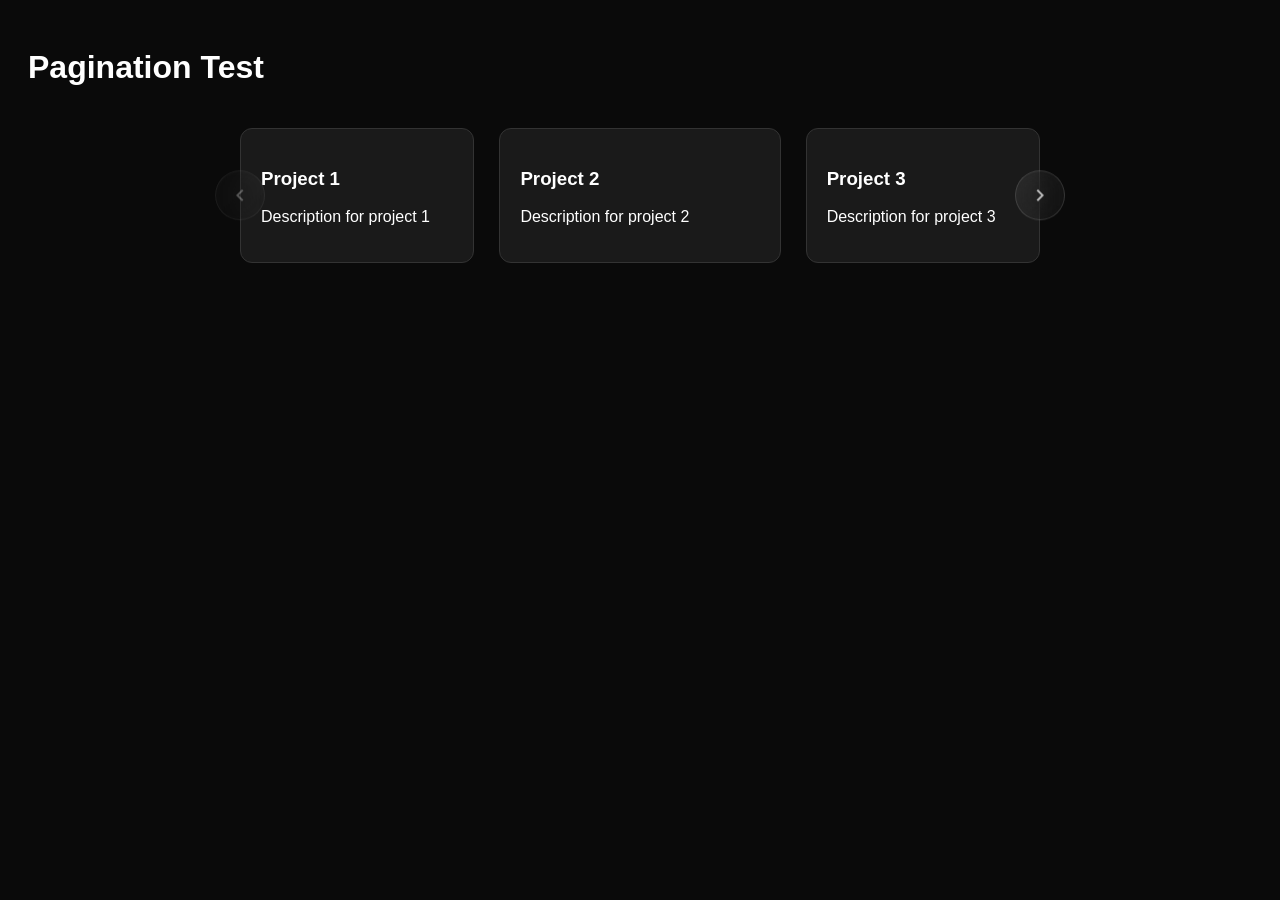
<file: test-pagination.html>
<!DOCTYPE html>
<html lang="en">
<head>
    <meta charset="UTF-8">
    <meta name="viewport" content="width=device-width, initial-scale=1.0">
    <title>Pagination Test</title>
    <style>
        body {
            background: #0a0a0a;
            color: white;
            font-family: Arial, sans-serif;
            padding: 20px;
        }
        .projects-container {
            position: relative;
            max-width: 800px;
            margin: 0 auto;
        }
        .projects-side-pagination {
            position: absolute;
            top: 50%;
            left: 0;
            right: 0;
            transform: translateY(-50%);
            display: flex;
            justify-content: space-between;
            pointer-events: none;
            z-index: 100;
            height: 100%;
        }
        .side-pagination-btn {
            width: 50px;
            height: 50px;
            background: linear-gradient(135deg, rgba(255, 255, 255, 0.1) 0%, rgba(255, 255, 255, 0.05) 100%);
            border: 1px solid rgba(255, 255, 255, 0.2);
            border-radius: 50%;
            color: #ffffff;
            cursor: pointer;
            transition: all 0.3s cubic-bezier(0.175, 0.885, 0.32, 1.275);
            display: flex;
            align-items: center;
            justify-content: center;
            backdrop-filter: blur(10px);
            pointer-events: all;
            opacity: 0.7;
        }
        .side-pagination-btn:hover {
            background: linear-gradient(135deg, rgba(255, 255, 255, 0.2) 0%, rgba(255, 255, 255, 0.1) 100%);
            border-color: rgba(255, 255, 255, 0.4);
            transform: scale(1.1);
            opacity: 1;
            box-shadow: 0 8px 25px rgba(0, 0, 0, 0.3);
        }
        .side-pagination-btn.prev-btn {
            margin-left: -25px;
            align-self: center;
        }
        .side-pagination-btn.next-btn {
            margin-right: -25px;
            align-self: center;
        }
        .projects-grid {
            display: grid;
            grid-template-columns: 1fr 1.2fr 1fr;
            gap: 25px;
            padding: 20px 0;
        }
        .project-card {
            background: #1a1a1a;
            border: 1px solid #333;
            border-radius: 12px;
            padding: 20px;
            transition: all 0.3s ease;
        }
        .project-card.fade-in {
            opacity: 1;
            transform: translateY(0);
        }
        .project-card:not(.fade-in) {
            opacity: 0;
            transform: translateY(20px);
        }
    </style>
</head>
<body>
    <h1>Pagination Test</h1>
    
    <div class="projects-container">
        <!-- Side Pagination Buttons -->
        <div class="projects-side-pagination">
            <button class="side-pagination-btn prev-btn" id="projectsPrevBtn">
                <svg width="24" height="24" viewBox="0 0 24 24" fill="currentColor">
                    <path d="M15.41 7.41L14 6l-6 6 6 6 1.41-1.41L10.83 12z"/>
                </svg>
            </button>
            <button class="side-pagination-btn next-btn" id="projectsNextBtn">
                <svg width="24" height="24" viewBox="0 0 24 24" fill="currentColor">
                    <path d="M10 6L8.59 7.41 13.17 12l-4.58 4.59L10 18l6-6z"/>
                </svg>
            </button>
        </div>
        
        <div class="projects-grid" id="projectsGrid">
            <div class="project-card" data-project="1">
                <h3>Project 1</h3>
                <p>Description for project 1</p>
            </div>
            <div class="project-card" data-project="2">
                <h3>Project 2</h3>
                <p>Description for project 2</p>
            </div>
            <div class="project-card" data-project="3">
                <h3>Project 3</h3>
                <p>Description for project 3</p>
            </div>
            <div class="project-card" data-project="4">
                <h3>Project 4</h3>
                <p>Description for project 4</p>
            </div>
            <div class="project-card" data-project="5">
                <h3>Project 5</h3>
                <p>Description for project 5</p>
            </div>
            <div class="project-card" data-project="6">
                <h3>Project 6</h3>
                <p>Description for project 6</p>
            </div>
        </div>
    </div>

    <script>
        // Projects Pagination System
        const initProjectsPagination = () => {
            const projectsGrid = document.getElementById('projectsGrid');
            const projectsPrevBtn = document.getElementById('projectsPrevBtn');
            const projectsNextBtn = document.getElementById('projectsNextBtn');
            
            if (!projectsGrid) {
                console.log('Projects grid not found');
                return;
            }
            
            const allCards = Array.from(projectsGrid.querySelectorAll('.project-card'));
            const cardsPerPage = 3;
            const totalPages = Math.ceil(allCards.length / cardsPerPage);
            let currentPage = 0;
            
            console.log('Projects pagination initialized:');
            console.log('Total cards found:', allCards.length);
            console.log('Total pages:', totalPages);
            
            // Initialize pagination
            updatePagination();
            
            // Side pagination button event listeners
            if (projectsPrevBtn) {
                projectsPrevBtn.addEventListener('click', (e) => {
                    e.preventDefault();
                    e.stopPropagation();
                    console.log('Previous button clicked, current page:', currentPage);
                    if (currentPage > 0) {
                        currentPage--;
                        updatePagination();
                    }
                });
            }
            
            if (projectsNextBtn) {
                projectsNextBtn.addEventListener('click', (e) => {
                    e.preventDefault();
                    e.stopPropagation();
                    console.log('Next button clicked, current page:', currentPage);
                    if (currentPage < totalPages - 1) {
                        currentPage++;
                        updatePagination();
                    }
                });
            }
            
            function updatePagination() {
                console.log('updatePagination called, currentPage:', currentPage, 'totalPages:', totalPages);
                
                // Hide all cards
                allCards.forEach(card => {
                    card.style.display = 'none';
                    card.classList.remove('fade-in');
                });
                
                // Show cards for current page
                const startIndex = currentPage * cardsPerPage;
                const endIndex = Math.min(startIndex + cardsPerPage, allCards.length);
                
                console.log('Showing cards from index:', startIndex, 'to:', endIndex);
                for (let i = startIndex; i < endIndex; i++) {
                    if (allCards[i]) {
                        allCards[i].style.display = 'block';
                        allCards[i].classList.add('fade-in');
                    }
                }
                
                // Update side pagination buttons
                if (projectsPrevBtn) {
                    projectsPrevBtn.disabled = currentPage === 0;
                    projectsPrevBtn.style.opacity = currentPage === 0 ? '0.3' : '0.7';
                }
                if (projectsNextBtn) {
                    projectsNextBtn.disabled = currentPage === totalPages - 1;
                    projectsNextBtn.style.opacity = currentPage === totalPages - 1 ? '0.3' : '0.7';
                }
            }
        };
        
        // Initialize pagination when DOM is loaded
        document.addEventListener('DOMContentLoaded', initProjectsPagination);
    </script>
</body>
</html>
</file>
